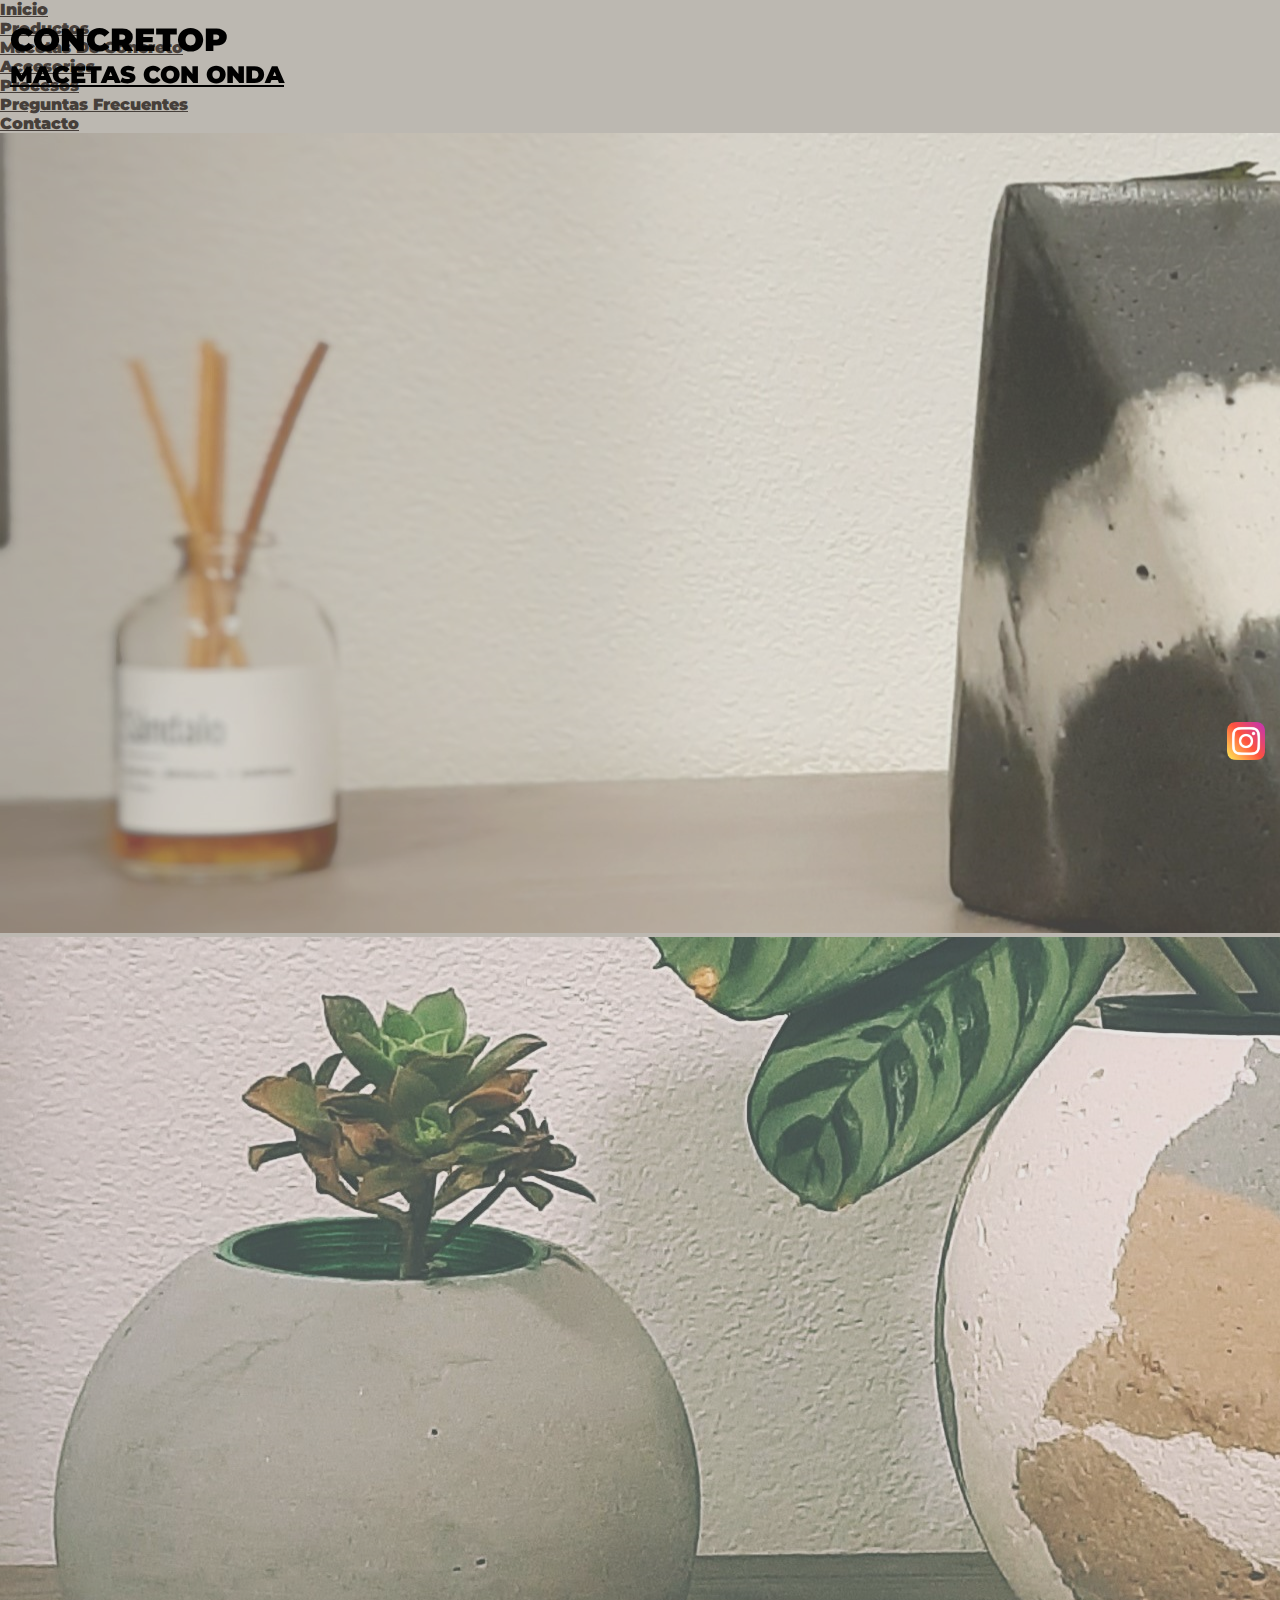
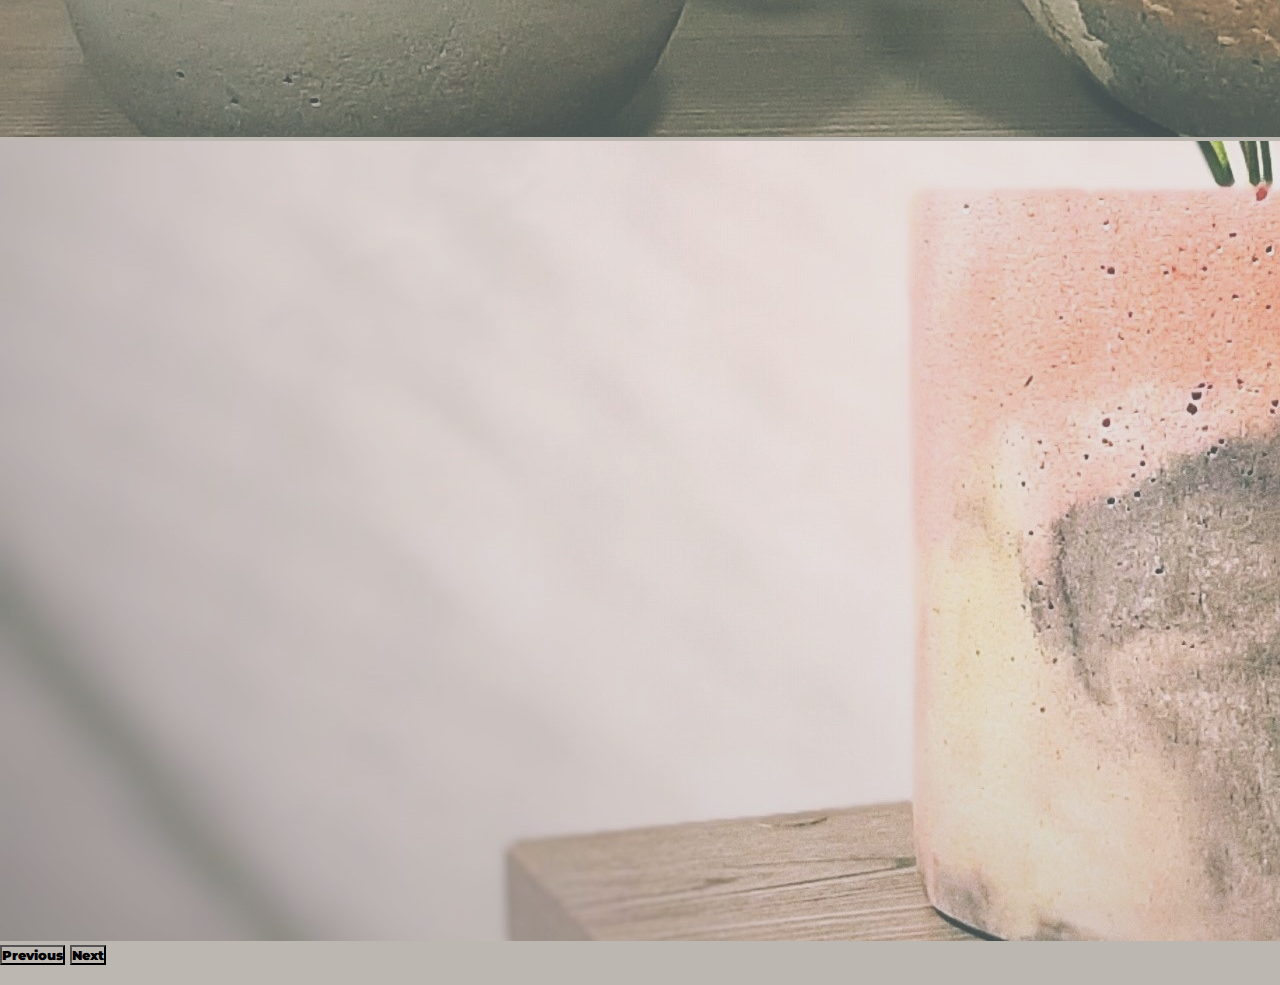
<file: index.html>
<!DOCTYPE html>
<html lang="es">

<head>
  <meta charset="UTF-8" />
  <meta http-equiv="X-UA-Compatible" content="IE=edge" />
  <meta name="viewport" content="width=device-width, initial-scale=1.0" />
  <meta name="description" content="Concretop, tienda online con las mejores macetas de concreto" />
  <link rel="icon" href="img/logoConcretop.png" />
  <title>Concretop - Inicio</title>
  <!-- Links AOS y Bootstrap -->
  <link href="https://unpkg.com/aos@2.3.1/dist/aos.css" rel="stylesheet" />
  <!-- CSS only -->
  <link href="https://cdn.jsdelivr.net/npm/bootstrap@5.2.2/dist/css/bootstrap.min.css" rel="stylesheet"
    integrity="sha384-Zenh87qX5JnK2Jl0vWa8Ck2rdkQ2Bzep5IDxbcnCeuOxjzrPF/et3URy9Bv1WTRi" crossorigin="anonymous" />
  <link rel="stylesheet" href="css/style.css" />
  <style>
    @import url("https://fonts.googleapis.com/css2?family=Montserrat&family=Roboto:wght@100&display=swap");
  </style>
</head>

<body>
  <!-- Navigation Bar -->
  <main class="container"></main>
  <nav class="navbar fixed-bottom navbar-expand-sm navbar-dark">
    <div class="container-fluid">
      <div class="collapse navbar-collapse" id="navbarCollapse">
        <ul class="navbar-nav">
          <li class="nav-item">
            <a class="nav-link" aria-current="page" href="index.html">Inicio</a>
          </li>
          <li class="nav-item dropup">
            <a class="nav-link dropdown-toggle" href="products.html" data-bs-toggle="dropdown"
              aria-expanded="false">Productos</a>
            <ul class="dropdown-menu">
              <li>
                <a class="dropdown-item" href="pots.html">Macetas De Concreto</a>
              </li>
              <li>
                <a class="dropdown-item" href="accesories.html">Accesorios</a>
              </li>
            </ul>
          </li>
          <li class="nav-item">
            <a class="nav-link" href="process.html">Procesos</a>
          </li>
          <li class="nav-item">
            <a class="nav-link" href="faq.html">Preguntas Frecuentes</a>
          </li>
          <li class="nav-item">
            <a class="nav-link" href="contact.html">Contacto</a>
          </li>
        </ul>
      </div>
    </div>
  </nav>

  <!-- Navigation Bar Mobile -->
  <ul class="nav flex-column fixed-bottom">
    <li class="nav-item">
      <a class="nav-link" aria-current="page" href="index.html">Inicio</a>
    </li>
    <li class="nav-item">
      <a class="nav-link" href="process.html">Procesos</a>
    </li>
    <li class="nav-item">
      <a class="nav-link" href="pots.html">Macetas De Concreto</a>
    </li>
    <li class="nav-item">
      <a class="nav-link" href="accesories.html">Accesorios</a>
    </li>
    <li class="nav-item">
      <a class="nav-link" href="faq.html">Preguntas Frecuentes</a>
    </li>
    <li class="nav-item">
      <a class="nav-link" href="contact.html">Contacto</a>
    </li>
  </ul>

  <!-- Carousel -->
  <div id="carouselExampleControls" class="carousel slide" data-bs-ride="carousel">
    <div class="carousel-inner">
      <div class="carousel-item active">
        <img src="img/Geometrical 01 (Final).png" class="d-block w-100" alt="Geometrical 01" />
      </div>
      <div class="carousel-item">
        <img src="img/Spherical (Final).png" class="d-block w-100" alt="Spherical" />
      </div>
      <div class="carousel-item">
        <img src="img/Cylinder 03 (Final).png" class="d-block w-100" alt="Cylinder 03" />
      </div>
    </div>
    <button class="carousel-control-prev" type="button" data-bs-target="#carouselExampleControls" data-bs-slide="prev">
      <span class="carousel-control-prev-icon" aria-hidden="true"></span>
      <span class="visually-hidden">Previous</span>
    </button>
    <button class="carousel-control-next" type="button" data-bs-target="#carouselExampleControls" data-bs-slide="next">
      <span class="carousel-control-next-icon" aria-hidden="true"></span>
      <span class="visually-hidden">Next</span>
    </button>
  </div>

  <!-- Carousel Mobile -->
  <div id="carouselExampleControls" class="carouselMobile slide" data-bs-ride="carousel">
    <div class="carousel-inner">
      <div class="carousel-item active">
        <img src="img/Cylinder 01 (Final).png" class="d-block w-100" alt="Cylinder 01" />
      </div>
      <div class="carousel-item">
        <img src="img/Cylinder 02 (Final).png" class="d-block w-100" alt="Cylinder 02" />
      </div>
      <div class="carousel-item">
        <img src="img/Moai (Final).png" class="d-block w-100" alt="Moai" />
      </div>
    </div>
    <button class="carousel-control-prev" type="button" data-bs-target="#carouselExampleControls" data-bs-slide="prev">
      <span class="carousel-control-prev-icon" aria-hidden="true"></span>
      <span class="visually-hidden">Previous</span>
    </button>
    <button class="carousel-control-next" type="button" data-bs-target="#carouselExampleControls" data-bs-slide="next">
      <span class="carousel-control-next-icon" aria-hidden="true"></span>
      <span class="visually-hidden">Next</span>
    </button>
  </div>

  <!-- Titles -->
  <div class="titles index">
    <h1>CONCRETOP</h1>
    <h2>MACETAS CON ONDA</h2>
  </div>

  <!-- WhatsApp & Instagram Link -->
  <div class="botonWhatsApp">
    <a href="https://api.whatsapp.com/send?phone=+5401134098947" target="_blank"><img data-aos="flip-up"
        src="img/logoWhatsapp.png" alt="Link a WhatsApp" /></a>
  </div>
  <div class="botonInstagram">
    <a href="https://www.instagram.com/concre_top/" target="_blank"><img data-aos="flip-up" src="img/logoInstagram.png"
        alt="Link a Instagram" /></a>
  </div>

  <!-- Links AOS y Bootstrap -->
  <script src="https://unpkg.com/aos@2.3.1/dist/aos.js"></script>
  <script>
    AOS.init();
  </script>
  <script src="https://cdn.jsdelivr.net/npm/bootstrap@5.2.2/dist/js/bootstrap.bundle.min.js"
    integrity="sha384-OERcA2EqjJCMA+/3y+gxIOqMEjwtxJY7qPCqsdltbNJuaOe923+mo//f6V8Qbsw3"
    crossorigin="anonymous"></script>
</body>

</html>
</file>
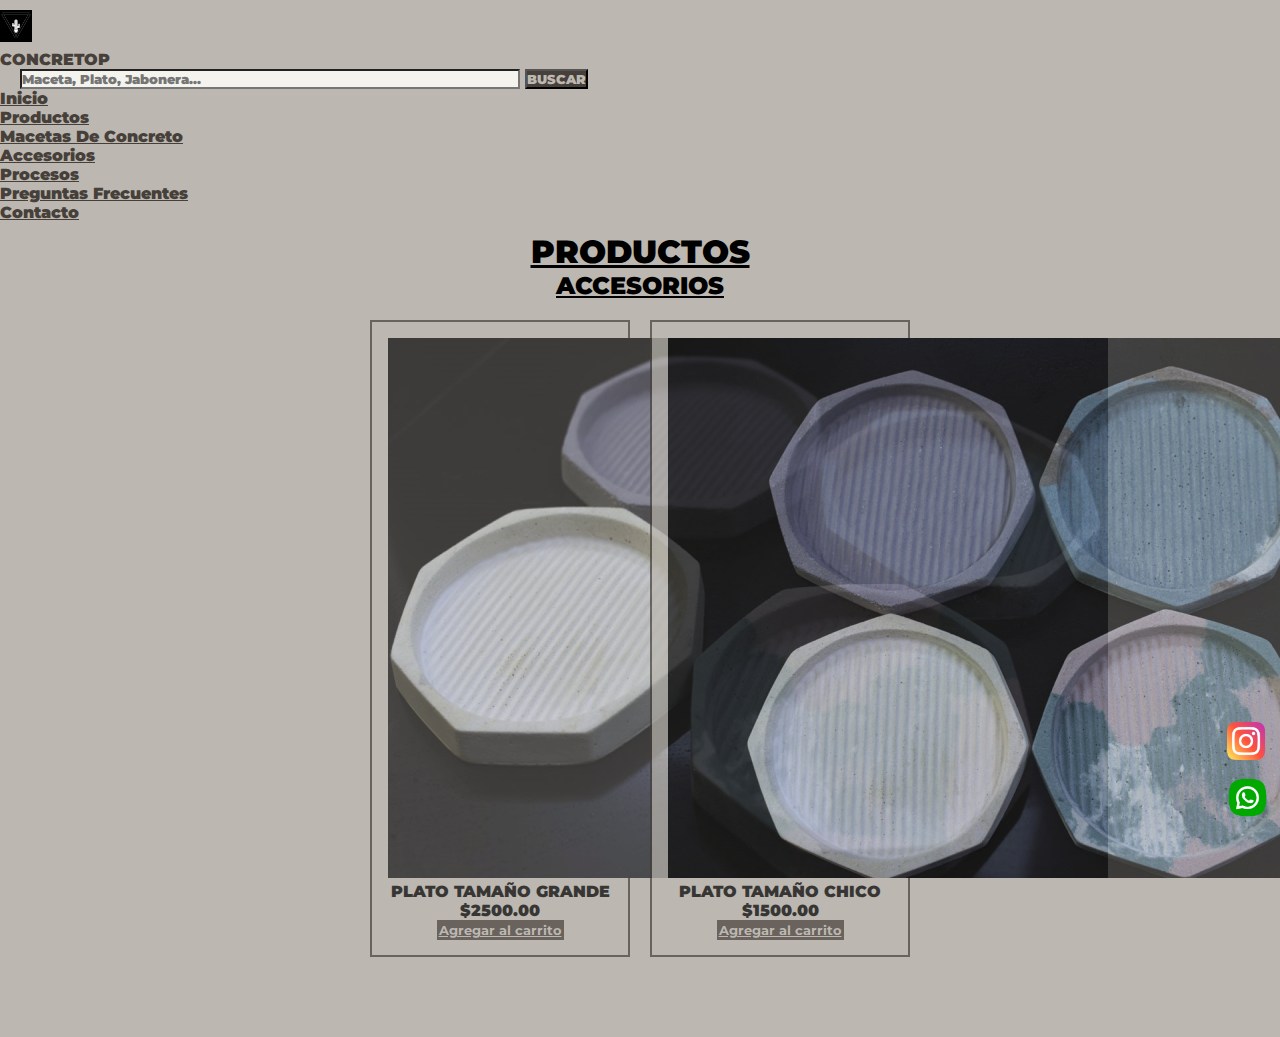
<file: accesories.html>
<!DOCTYPE html>
<html lang="es">

<head>
    <meta charset="UTF-8" />
    <meta http-equiv="X-UA-Compatible" content="IE=edge" />
    <meta name="viewport" content="width=device-width, initial-scale=1.0" />
    <meta name="description" content="Concretop, tienda online con las mejores macetas de concreto" />
    <link rel="icon" href="img/logoConcretop.png" />
    <title>Concretop - Accesorios</title>
    <!-- Links AOS y Bootstrap -->
    <link href="https://unpkg.com/aos@2.3.1/dist/aos.css" rel="stylesheet" />
    <!-- CSS only -->
    <link href="https://cdn.jsdelivr.net/npm/bootstrap@5.2.2/dist/css/bootstrap.min.css" rel="stylesheet"
        integrity="sha384-Zenh87qX5JnK2Jl0vWa8Ck2rdkQ2Bzep5IDxbcnCeuOxjzrPF/et3URy9Bv1WTRi" crossorigin="anonymous" />
    <link rel="stylesheet" href="css/style.css" />
    <style>
        @import url("https://fonts.googleapis.com/css2?family=Montserrat&family=Roboto:wght@100&display=swap");
    </style>
</head>

<body>
    <!-- Navigation Bar Top -->
    <nav class="navbar top">
        <div class="container-fluid">
            <a href="index.html"><img class="logoPrincipal" src="img/logoConcretop.png" alt="Logo"></a>
            <p class="navbar-brand">CONCRETOP</p>
            <form class="d-flex" role="search">
                <input class="form-control me-2" type="search" placeholder="Maceta, Plato, Jabonera..."
                    aria-label="Search" />
                <button class="btn btn-outline-success" type="submit">BUSCAR</button>
            </form>
        </div>
    </nav>

    <!-- Navigation Bar -->
    <main class="container"></main>
    <nav class="navbar fixed-bottom navbar-expand-sm navbar-dark">
        <div class="container-fluid">
            <div class="collapse navbar-collapse" id="navbarCollapse">
                <ul class="navbar-nav">
                    <li class="nav-item">
                        <a class="nav-link" aria-current="page" href="index.html">Inicio</a>
                    </li>
                    <li class="nav-item dropup">
                        <a class="nav-link dropdown-toggle" href="products.html" data-bs-toggle="dropdown"
                            aria-expanded="false">Productos</a>
                        <ul class="dropdown-menu">
                            <li>
                                <a class="dropdown-item" href="pots.html">Macetas De Concreto</a>
                            </li>
                            <li>
                                <a class="dropdown-item" href="accesories.html">Accesorios</a>
                            </li>
                        </ul>
                    </li>
                    <li class="nav-item">
                        <a class="nav-link" href="process.html">Procesos</a>
                    </li>
                    <li class="nav-item">
                        <a class="nav-link" href="faq.html">Preguntas Frecuentes</a>
                    </li>
                    <li class="nav-item">
                        <a class="nav-link" href="contact.html">Contacto</a>
                    </li>
                </ul>
            </div>
        </div>
    </nav>

    <!-- Navigation Bar Mobile -->
    <ul class="nav flex-column fixed-bottom">
        <li class="nav-item">
            <a class="nav-link" aria-current="page" href="index.html">Inicio</a>
        </li>
        <li class="nav-item">
            <a class="nav-link" href="process.html">Procesos</a>
        </li>
        <li class="nav-item">
            <a class="nav-link" href="pots.html">Macetas De Concreto</a>
        </li>
        <li class="nav-item">
            <a class="nav-link" href="accesories.html">Accesorios</a>
        </li>
        <li class="nav-item">
            <a class="nav-link" href="faq.html">Preguntas Frecuentes</a>
        </li>
        <li class="nav-item">
            <a class="nav-link" href="contact.html">Contacto</a>
        </li>
    </ul>

    <!-- Titles -->
    <div class="titles">
        <h1>PRODUCTOS</h1>
        <h2>ACCESORIOS</h2>
    </div>

    <!-- Cards -->
    <div class="row">
        <div class="card col-xl-3 col-md-6 col-sm-12" style="width: 14rem">
            <img src="img/Cards - Accesories 001.png" class="card-img-top" alt="Accesories 01" />
            <div class="card-body">
                <h3 class="card-title">PLATO TAMAÑO GRANDE</h3>
                <p class="card-text">$2500.00</p>
                <a href="#" class="btn btn-primary">Agregar al carrito</a>
            </div>
        </div>
        <div class="card col-xl-3 col-md-6 col-sm-12" style="width: 14rem">
            <img src="img/Cards - Accesories 002.png" class="card-img-top" alt="Accesories 02" />
            <div class="card-body">
                <h3 class="card-title">PLATO TAMAÑO CHICO</h3>
                <p class="card-text">$1500.00</p>
                <a href="#" class="btn btn-primary">Agregar al carrito</a>
            </div>
        </div>
    </div>

    <!-- WhatsApp & Instagram Link -->
    <div class="botonWhatsApp">
        <a href="https://api.whatsapp.com/send?phone=+5401134098947" target="_blank"><img data-aos="flip-up"
                src="img/logoWhatsapp.png" alt="Link a WhatsApp" /></a>
    </div>
    <div class="botonInstagram">
        <a href="https://www.instagram.com/concre_top/" target="_blank"><img data-aos="flip-up"
                src="img/logoInstagram.png" alt="Link a Instagram" /></a>
    </div>

    <!-- Links AOS y Bootstrap -->
    <script src="https://unpkg.com/aos@2.3.1/dist/aos.js"></script>
    <script>
        AOS.init();
    </script>
    <script src="https://cdn.jsdelivr.net/npm/bootstrap@5.2.2/dist/js/bootstrap.bundle.min.js"
        integrity="sha384-OERcA2EqjJCMA+/3y+gxIOqMEjwtxJY7qPCqsdltbNJuaOe923+mo//f6V8Qbsw3"
        crossorigin="anonymous"></script>
</body>

</html>
</file>
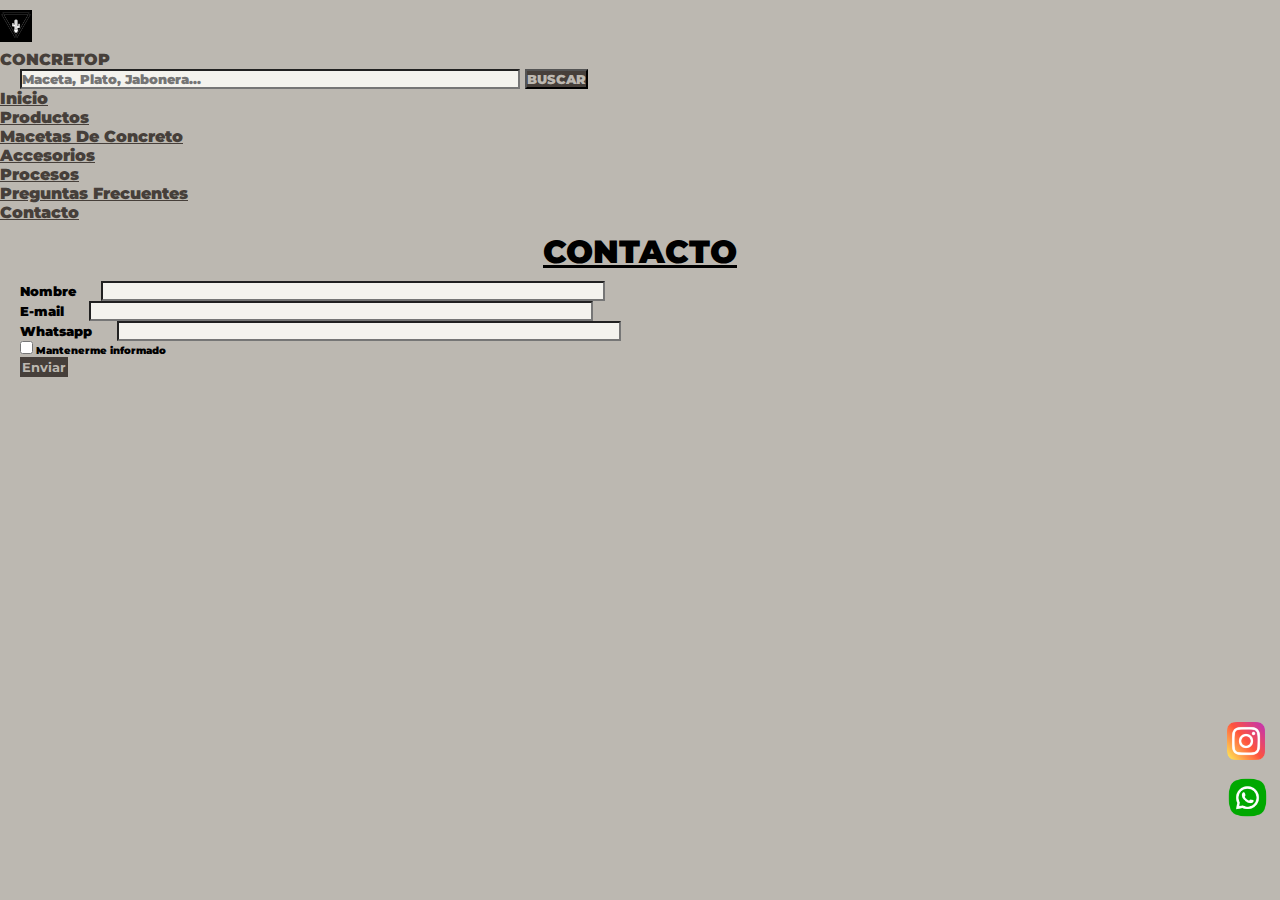
<file: contact.html>
<!DOCTYPE html>
<html lang="es">

<head>
    <meta charset="UTF-8" />
    <meta http-equiv="X-UA-Compatible" content="IE=edge" />
    <meta name="viewport" content="width=device-width, initial-scale=1.0" />
    <meta name="description" content="Concretop, tienda online con las mejores macetas de concreto" />
    <link rel="icon" href="img/logoConcretop.png" />
    <title>Concretop - Contacto</title>
    <!-- Links AOS y Bootstrap -->
    <link href="https://unpkg.com/aos@2.3.1/dist/aos.css" rel="stylesheet" />
    <!-- CSS only -->
    <link href="https://cdn.jsdelivr.net/npm/bootstrap@5.2.2/dist/css/bootstrap.min.css" rel="stylesheet"
        integrity="sha384-Zenh87qX5JnK2Jl0vWa8Ck2rdkQ2Bzep5IDxbcnCeuOxjzrPF/et3URy9Bv1WTRi" crossorigin="anonymous" />
    <link rel="stylesheet" href="css/style.css" />
    <style>
        @import url("https://fonts.googleapis.com/css2?family=Montserrat&family=Roboto:wght@100&display=swap");
    </style>
</head>

<body>
    <!-- Navigation Bar Top -->
    <nav class="navbar top">
        <div class="container-fluid">
            <a href="index.html"><img class="logoPrincipal" src="img/logoConcretop.png" alt="Logo"></a>
            <p class="navbar-brand">CONCRETOP</p>
            <form class="d-flex" role="search">
                <input class="form-control me-2" type="search" placeholder="Maceta, Plato, Jabonera..."
                    aria-label="Search" />
                <button class="btn btn-outline-success" type="submit">BUSCAR</button>
            </form>
        </div>
    </nav>

    <!-- Navigation Bar -->
    <main class="container"></main>
    <nav class="navbar fixed-bottom navbar-expand-sm navbar-dark">
        <div class="container-fluid">
            <div class="collapse navbar-collapse" id="navbarCollapse">
                <ul class="navbar-nav">
                    <li class="nav-item">
                        <a class="nav-link" aria-current="page" href="index.html">Inicio</a>
                    </li>
                    <li class="nav-item dropup">
                        <a class="nav-link dropdown-toggle" href="products.html" data-bs-toggle="dropdown"
                            aria-expanded="false">Productos</a>
                        <ul class="dropdown-menu">
                            <li>
                                <a class="dropdown-item" href="pots.html">Macetas De Concreto</a>
                            </li>
                            <li>
                                <a class="dropdown-item" href="accesories.html">Accesorios</a>
                            </li>
                        </ul>
                    </li>
                    <li class="nav-item">
                        <a class="nav-link" href="process.html">Procesos</a>
                    </li>
                    <li class="nav-item">
                        <a class="nav-link" href="faq.html">Preguntas Frecuentes</a>
                    </li>
                    <li class="nav-item">
                        <a class="nav-link" href="contact.html">Contacto</a>
                    </li>
                </ul>
            </div>
        </div>
    </nav>

    <!-- Navigation Bar Mobile -->
    <ul class="nav flex-column fixed-bottom">
        <li class="nav-item">
            <a class="nav-link" aria-current="page" href="index.html">Inicio</a>
        </li>
        <li class="nav-item">
            <a class="nav-link" href="process.html">Procesos</a>
        </li>
        <li class="nav-item">
            <a class="nav-link" href="pots.html">Macetas De Concreto</a>
        </li>
        <li class="nav-item">
            <a class="nav-link" href="accesories.html">Accesorios</a>
        </li>
        <li class="nav-item">
            <a class="nav-link" href="faq.html">Preguntas Frecuentes</a>
        </li>
        <li class="nav-item">
            <a class="nav-link" href="contact.html">Contacto</a>
        </li>
    </ul>

    <!-- Titles -->
    <div class="titles">
        <h1>CONTACTO</h1>
        <h2></h2>
    </div>

    <!-- Contact Form -->
    <form>
        <div class="mb-3">
            <label for="exampleInputForm1" class="form-label">Nombre</label>
            <input type="text" class="form-control" id="exampleInputForm1" />
        </div>
        <div class="mb-3">
            <label for="exampleInputForm2" class="form-label">E-mail</label>
            <input type="email" class="form-control" id="exampleInputForm2" />
        </div>
        <div class="mb-3">
            <label for="exampleInputForm3" class="form-label">Whatsapp</label>
            <input type="tel" class="form-control" id="exampleInputForm3" />
        </div>
        <div class="mb-3 form-check">
            <input type="checkbox" class="form-check-input" id="exampleCheck1" />
            <label class="form-check-label" for="exampleCheck1">Mantenerme informado</label>
        </div>
        <button type="submit" class="btn btn-primary contactButton">
            Enviar
        </button>
    </form>

    <!-- WhatsApp & Instagram Link -->
    <div class="botonWhatsApp">
        <a href="https://api.whatsapp.com/send?phone=+5401134098947" target="_blank"><img data-aos="flip-up"
                src="img/logoWhatsapp.png" alt="Link a WhatsApp" /></a>
    </div>
    <div class="botonInstagram">
        <a href="https://www.instagram.com/concre_top/" target="_blank"><img data-aos="flip-up"
                src="img/logoInstagram.png" alt="Link a Instagram" /></a>
    </div>

    <!-- Links AOS y Bootstrap -->
    <script src="https://unpkg.com/aos@2.3.1/dist/aos.js"></script>
    <script>
        AOS.init();
    </script>
    <script src="https://cdn.jsdelivr.net/npm/bootstrap@5.2.2/dist/js/bootstrap.bundle.min.js"
        integrity="sha384-OERcA2EqjJCMA+/3y+gxIOqMEjwtxJY7qPCqsdltbNJuaOe923+mo//f6V8Qbsw3"
        crossorigin="anonymous"></script>
</body>

</html>
</file>
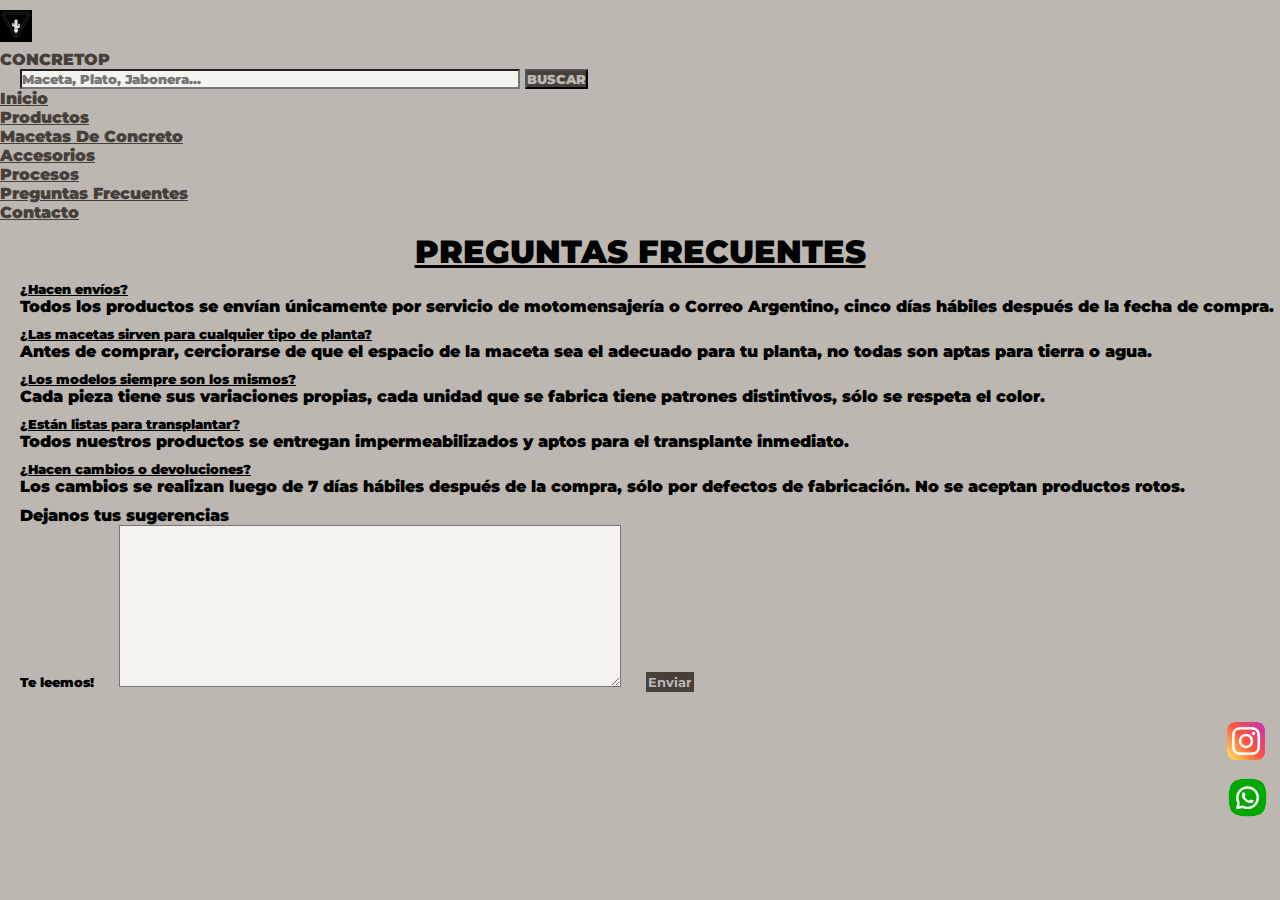
<file: faq.html>
<!DOCTYPE html>
<html lang="es">

<head>
    <meta charset="UTF-8" />
    <meta http-equiv="X-UA-Compatible" content="IE=edge" />
    <meta name="viewport" content="width=device-width, initial-scale=1.0" />
    <meta name="description" content="Concretop, tienda online con las mejores macetas de concreto" />
    <link rel="icon" href="img/logoConcretop.png" />
    <title>Concretop - Preguntas Frecuentes</title>
    <!-- Links AOS y Bootstrap -->
    <link href="https://unpkg.com/aos@2.3.1/dist/aos.css" rel="stylesheet" />
    <!-- CSS only -->
    <link href="https://cdn.jsdelivr.net/npm/bootstrap@5.2.2/dist/css/bootstrap.min.css" rel="stylesheet"
        integrity="sha384-Zenh87qX5JnK2Jl0vWa8Ck2rdkQ2Bzep5IDxbcnCeuOxjzrPF/et3URy9Bv1WTRi" crossorigin="anonymous" />
    <link rel="stylesheet" href="css/style.css" />
    <style>
        @import url("https://fonts.googleapis.com/css2?family=Montserrat&family=Roboto:wght@100&display=swap");
    </style>
</head>

<body>
    <!-- Navigation Bar Top -->
    <nav class="navbar top">
        <div class="container-fluid">
            <a href="index.html"><img class="logoPrincipal" src="img/logoConcretop.png" alt="Logo"></a>
            <p class="navbar-brand">CONCRETOP</p>
            <form class="d-flex" role="search">
                <input class="form-control me-2" type="search" placeholder="Maceta, Plato, Jabonera..."
                    aria-label="Search" />
                <button class="btn btn-outline-success" type="submit">BUSCAR</button>
            </form>
        </div>
    </nav>

    <!-- Navigation Bar -->
    <main class="container"></main>
    <nav class="navbar fixed-bottom navbar-expand-sm navbar-dark">
        <div class="container-fluid">
            <div class="collapse navbar-collapse" id="navbarCollapse">
                <ul class="navbar-nav">
                    <li class="nav-item">
                        <a class="nav-link" aria-current="page" href="index.html">Inicio</a>
                    </li>
                    <li class="nav-item dropup">
                        <a class="nav-link dropdown-toggle" href="products.html" data-bs-toggle="dropdown"
                            aria-expanded="false">Productos</a>
                        <ul class="dropdown-menu">
                            <li>
                                <a class="dropdown-item" href="pots.html">Macetas De Concreto</a>
                            </li>
                            <li>
                                <a class="dropdown-item" href="accesories.html">Accesorios</a>
                            </li>
                        </ul>
                    </li>
                    <li class="nav-item">
                        <a class="nav-link" href="process.html">Procesos</a>
                    </li>
                    <li class="nav-item">
                        <a class="nav-link" href="faq.html">Preguntas Frecuentes</a>
                    </li>
                    <li class="nav-item">
                        <a class="nav-link" href="contact.html">Contacto</a>
                    </li>
                </ul>
            </div>
        </div>
    </nav>

    <!-- Navigation Bar Mobile -->
    <ul class="nav flex-column fixed-bottom">
        <li class="nav-item">
            <a class="nav-link" aria-current="page" href="index.html">Inicio</a>
        </li>
        <li class="nav-item">
            <a class="nav-link" href="process.html">Procesos</a>
        </li>
        <li class="nav-item">
            <a class="nav-link" href="pots.html">Macetas De Concreto</a>
        </li>
        <li class="nav-item">
            <a class="nav-link" href="accesories.html">Accesorios</a>
        </li>
        <li class="nav-item">
            <a class="nav-link" href="faq.html">Preguntas Frecuentes</a>
        </li>
        <li class="nav-item">
            <a class="nav-link" href="contact.html">Contacto</a>
        </li>
    </ul>

    <!-- Titles -->
    <div class="titles">
        <h1>PREGUNTAS FRECUENTES</h1>
        <h2></h2>
    </div>

    <!-- FAQ Form -->
    <div class="faqForm">
        <h3>¿Hacen envíos?</h3>
        <p>
            Todos los productos se envían únicamente por servicio de motomensajería
            o Correo Argentino, cinco días hábiles después de la fecha de compra.
        </p>
    </div>
    <div class="faqForm">
        <h3>¿Las macetas sirven para cualquier tipo de planta?</h3>
        <p>
            Antes de comprar, cerciorarse de que el espacio de la maceta sea el
            adecuado para tu planta, no todas son aptas para tierra o agua.
        </p>
    </div>
    <div class="faqForm">
        <h3>¿Los modelos siempre son los mismos?</h3>
        <p>
            Cada pieza tiene sus variaciones propias, cada unidad que se fabrica
            tiene patrones distintivos, sólo se respeta el color.
        </p>
    </div>
    <div class="faqForm">
        <h3>¿Están listas para transplantar?</h3>
        <p>
            Todos nuestros productos se entregan impermeabilizados y aptos para el
            transplante inmediato.
        </p>
    </div>
    <div class="faqForm">
        <h3>¿Hacen cambios o devoluciones?</h3>
        <p>
            Los cambios se realizan luego de 7 días hábiles después de la compra,
            sólo por defectos de fabricación. No se aceptan productos rotos.
        </p>
    </div>

    <!-- Suggestions -->
    <h4>Dejanos tus sugerencias</h4>
    <div class="mb-3">
        <label for="exampleFormControlTextarea1" class="form-label">Te leemos!</label>
        <textarea class="form-control" id="exampleFormControlTextarea1" rows="10"></textarea>
        <button type="submit" class="btn btn-primary contactButton faqbtn">
            Enviar
        </button>
    </div>

    <!-- WhatsApp & Instagram Link -->
    <div class="botonWhatsApp">
        <a href="https://api.whatsapp.com/send?phone=+5401134098947" target="_blank"><img data-aos="flip-up"
                src="img/logoWhatsapp.png" alt="Link a WhatsApp" /></a>
    </div>
    <div class="botonInstagram">
        <a href="https://www.instagram.com/concre_top/" target="_blank"><img data-aos="flip-up"
                src="img/logoInstagram.png" alt="Link a Instagram" /></a>
    </div>

    <!-- Links AOS y Bootstrap -->
    <script src="https://unpkg.com/aos@2.3.1/dist/aos.js"></script>
    <script>
        AOS.init();
    </script>
    <script src="https://cdn.jsdelivr.net/npm/bootstrap@5.2.2/dist/js/bootstrap.bundle.min.js"
        integrity="sha384-OERcA2EqjJCMA+/3y+gxIOqMEjwtxJY7qPCqsdltbNJuaOe923+mo//f6V8Qbsw3"
        crossorigin="anonymous"></script>
</body>

</html>
</file>
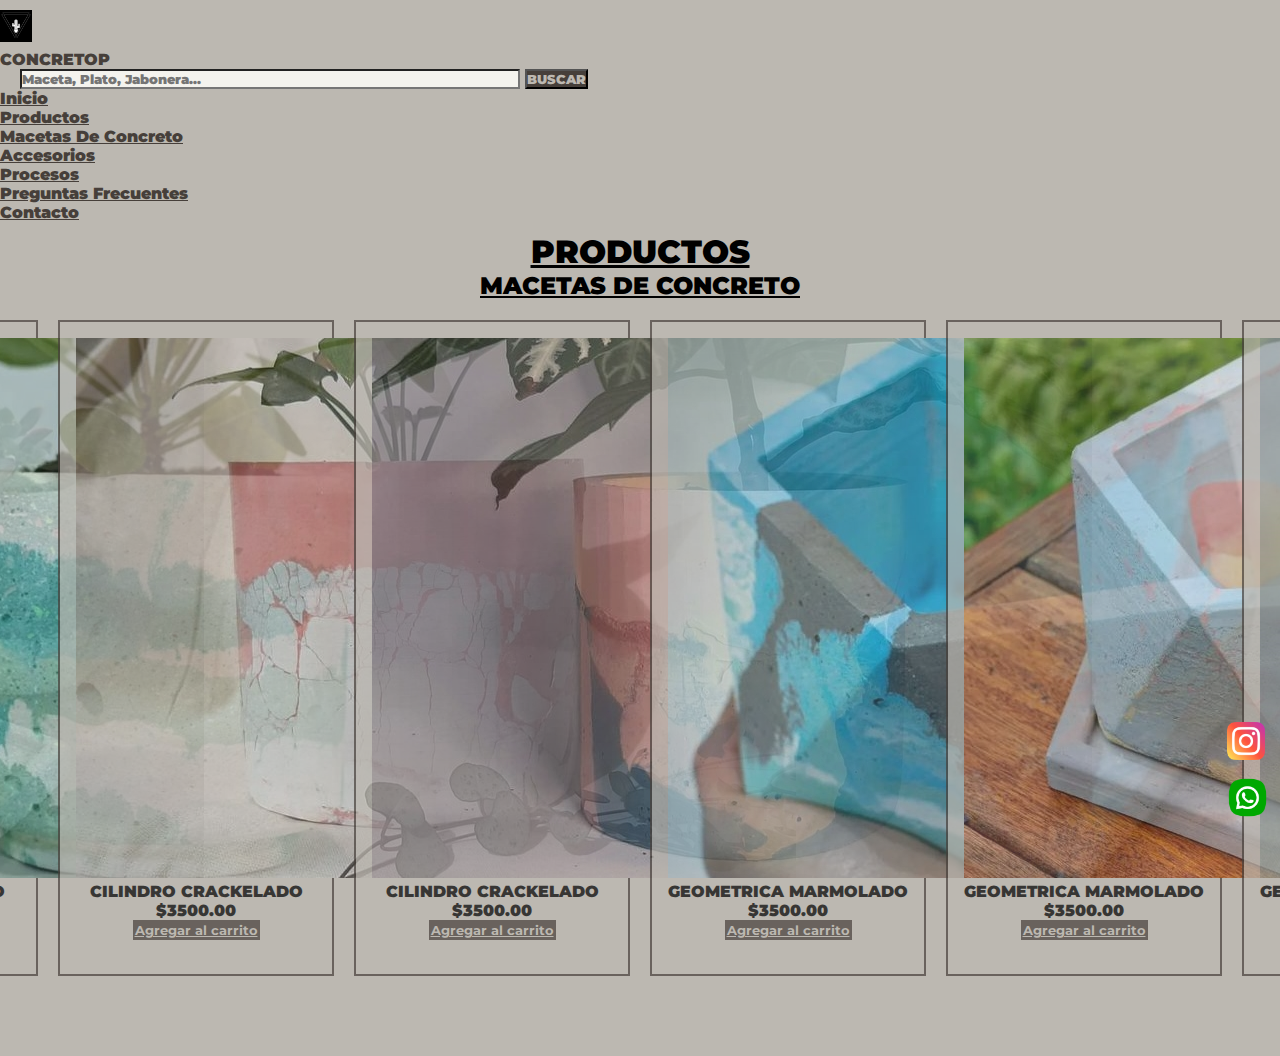
<file: pots.html>
<!DOCTYPE html>
<html lang="es">

<head>
    <meta charset="UTF-8" />
    <meta http-equiv="X-UA-Compatible" content="IE=edge" />
    <meta name="viewport" content="width=device-width, initial-scale=1.0" />
    <meta name="description" content="Concretop, tienda online con las mejores macetas de concreto" />
    <link rel="icon" href="img/logoConcretop.png" />
    <title>Concretop - Macetas</title>
    <!-- Links AOS y Bootstrap -->
    <link href="https://unpkg.com/aos@2.3.1/dist/aos.css" rel="stylesheet" />
    <!-- CSS only -->
    <link href="https://cdn.jsdelivr.net/npm/bootstrap@5.2.2/dist/css/bootstrap.min.css" rel="stylesheet"
        integrity="sha384-Zenh87qX5JnK2Jl0vWa8Ck2rdkQ2Bzep5IDxbcnCeuOxjzrPF/et3URy9Bv1WTRi" crossorigin="anonymous" />
    <link rel="stylesheet" href="css/style.css" />
    <style>
        @import url("https://fonts.googleapis.com/css2?family=Montserrat&family=Roboto:wght@100&display=swap");
    </style>
</head>

<body>
    <!-- Navigation Bar Top -->
    <nav class="navbar top">
        <div class="container-fluid">
            <a href="index.html"><img class="logoPrincipal" src="img/logoConcretop.png" alt="Logo"></a>
            <p class="navbar-brand">CONCRETOP</p>
            <form class="d-flex" role="search">
                <input class="form-control me-2" type="search" placeholder="Maceta, Plato, Jabonera..."
                    aria-label="Search" />
                <button class="btn btn-outline-success" type="submit">BUSCAR</button>
            </form>
        </div>
    </nav>

    <!-- Navigation Bar -->
    <main class="container"></main>
    <nav class="navbar fixed-bottom navbar-expand-sm navbar-dark">
        <div class="container-fluid">
            <div class="collapse navbar-collapse" id="navbarCollapse">
                <ul class="navbar-nav">
                    <li class="nav-item">
                        <a class="nav-link" aria-current="page" href="index.html">Inicio</a>
                    </li>
                    <li class="nav-item dropup">
                        <a class="nav-link dropdown-toggle" href="products.html" data-bs-toggle="dropdown"
                            aria-expanded="false">Productos</a>
                        <ul class="dropdown-menu">
                            <li>
                                <a class="dropdown-item" href="pots.html">Macetas De Concreto</a>
                            </li>
                            <li>
                                <a class="dropdown-item" href="accesories.html">Accesorios</a>
                            </li>
                        </ul>
                    </li>
                    <li class="nav-item">
                        <a class="nav-link" href="process.html">Procesos</a>
                    </li>
                    <li class="nav-item">
                        <a class="nav-link" href="faq.html">Preguntas Frecuentes</a>
                    </li>
                    <li class="nav-item">
                        <a class="nav-link" href="contact.html">Contacto</a>
                    </li>
                </ul>
            </div>
        </div>
    </nav>

    <!-- Navigation Bar Mobile -->
    <ul class="nav flex-column fixed-bottom">
        <li class="nav-item">
            <a class="nav-link" aria-current="page" href="index.html">Inicio</a>
        </li>
        <li class="nav-item">
            <a class="nav-link" href="process.html">Procesos</a>
        </li>
        <li class="nav-item">
            <a class="nav-link" href="pots.html">Macetas De Concreto</a>
        </li>
        <li class="nav-item">
            <a class="nav-link" href="accesories.html">Accesorios</a>
        </li>
        <li class="nav-item">
            <a class="nav-link" href="faq.html">Preguntas Frecuentes</a>
        </li>
        <li class="nav-item">
            <a class="nav-link" href="contact.html">Contacto</a>
        </li>
    </ul>
    <!-- Titles -->
    <div class="titles">
        <h1>PRODUCTOS</h1>
        <h2>MACETAS DE CONCRETO</h2>
    </div>

    <!-- Cards -->
    <div class="row">
        <div class="card col-xl-3 col-md-6 col-sm-12" style="width: 15rem">
            <img src="img/Cards - Combo 001.png" class="card-img-top" alt="Combo 001" />
            <div class="card-body">
                <h3 class="card-title">COMBO CILINDRO Y GEO CHICO</h3>
                <p class="card-text">$7000.00</p>
                <a href="#" class="btn btn-primary">Agregar al carrito</a>
            </div>
        </div>
        <div class="card col-xl-3 col-md-6 col-sm-12" style="width: 15rem">
            <img src="img/Cards - Combo 002.png" class="card-img-top" alt="Combo 002" />
            <div class="card-body">
                <h3 class="card-title">COMBO MOAI, CALAVERA Y GEO</h3>
                <p class="card-text">$10000.00</p>
                <a href="#" class="btn btn-primary">Agregar al carrito</a>
            </div>
        </div>
        <div class="card col-xl-3 col-md-6 col-sm-12" style="width: 15rem">
            <img src="img/Cards - Combo 003.png" class="card-img-top" alt="Combo 003" />
            <div class="card-body">
                <h3 class="card-title">COMBO MOAI Y GEO CHICO</h3>
                <p class="card-text">$7000.00</p>
                <a href="#" class="btn btn-primary">Agregar al carrito</a>
            </div>
        </div>
        <div class="card col-xl-3 col-md-6 col-sm-12" style="width: 15rem">
            <img src="img/Cards - Combo 004.png" class="card-img-top" alt="Combo 004" />
            <div class="card-body">
                <h3 class="card-title">COMBO MOAI Y GEO GRANDE</h3>
                <p class="card-text">$10000.00</p>
                <a href="#" class="btn btn-primary">Agregar al carrito</a>
            </div>
        </div>
        <div class="card col-xl-3 col-md-6 col-sm-12" style="width: 15rem">
            <img src="img/Cards - Combo 005.png" class="card-img-top" alt="Combo 005" />
            <div class="card-body">
                <h3 class="card-title">COMBO CILINDROS CHICOS</h3>
                <p class="card-text">$5000.00</p>
                <a href="#" class="btn btn-primary">Agregar al carrito</a>
            </div>
        </div>
        <div class="card col-xl-3 col-md-6 col-sm-12" style="width: 15rem">
            <img src="img/Cards - Combo 006.png" class="card-img-top" alt="" />
            <div class="card-body">
                <h3 class="card-title">COMBO CILINDROS MEDIANOS</h3>
                <p class="card-text">$7000.00</p>
                <a href="#" class="btn btn-primary">Agregar al carrito</a>
            </div>
        </div>
        <div class="card col-xl-3 col-md-6 col-sm-12" style="width: 15rem">
            <img src="img/Cards - Combo 007.png" class="card-img-top" alt="" />
            <div class="card-body">
                <h3 class="card-title">COMBO CILINDROS GRANDES</h3>
                <p class="card-text">$9000.00</p>
                <a href="#" class="btn btn-primary">Agregar al carrito</a>
            </div>
        </div>
        <div class="card col-xl-3 col-md-6 col-sm-12" style="width: 15rem">
            <img src="img/Cards - Combo 008.png" class="card-img-top" alt="" />
            <div class="card-body">
                <h3 class="card-title">COMBO ESFERA Y CILINDRO CHICO</h3>
                <p class="card-text">$5000.00</p>
                <a href="#" class="btn btn-primary">Agregar al carrito</a>
            </div>
        </div>
        <div class="card col-xl-3 col-md-6 col-sm-12" style="width: 15rem">
            <img src="img/Cards - Combo 009.png" class="card-img-top" alt="" />
            <div class="card-body">
                <h3 class="card-title">COMBO ESFERA Y CILINDRO MEDIANO</h3>
                <p class="card-text">$7000.00</p>
                <a href="#" class="btn btn-primary">Agregar al carrito</a>
            </div>
        </div>
        <div class="card col-xl-3 col-md-6 col-sm-12" style="width: 15rem">
            <img src="img/Cards - Combo 010.png" class="card-img-top" alt="" />
            <div class="card-body">
                <h3 class="card-title">COMBO CILINDROS VARIOS</h3>
                <p class="card-text">$7000.00</p>
                <a href="#" class="btn btn-primary">Agregar al carrito</a>
            </div>
        </div>
        <div class="card col-xl-3 col-md-6 col-sm-12" style="width: 15rem">
            <img src="img/Cards - Combo 011.png" class="card-img-top" alt="" />
            <div class="card-body">
                <h3 class="card-title">COMBO CILINDROS EXTRA GRANDE</h3>
                <p class="card-text">$12500.00</p>
                <a href="#" class="btn btn-primary">Agregar al carrito</a>
            </div>
        </div>
        <div class="card col-xl-3 col-md-6 col-sm-12" style="width: 15rem">
            <img src="img/Cards - Combo 012.png" class="card-img-top" alt="" />
            <div class="card-body">
                <h3 class="card-title">COMBO ESFERA CHICA Y GRANDE</h3>
                <p class="card-text">$5000.00</p>
                <a href="#" class="btn btn-primary">Agregar al carrito</a>
            </div>
        </div>
        <div class="card col-xl-3 col-md-6 col-sm-12" style="width: 15rem">
            <img src="img/Cards - Combo 013.png" class="card-img-top" alt="" />
            <div class="card-body">
                <h3 class="card-title">COMBO CILINDRO Y ESFERA MEDIANO</h3>
                <p class="card-text">$6000.00</p>
                <a href="#" class="btn btn-primary">Agregar al carrito</a>
            </div>
        </div>
        <div class="card col-xl-3 col-md-6 col-sm-12" style="width: 15rem">
            <img src="img/Cards - Cylinder 001.png" class="card-img-top" alt="" />
            <div class="card-body">
                <h3 class="card-title">CILINDRO MARMOLADO</h3>
                <p class="card-text">$3500.00</p>
                <a href="#" class="btn btn-primary">Agregar al carrito</a>
            </div>
        </div>
        <div class="card col-xl-3 col-md-6 col-sm-12" style="width: 15rem">
            <img src="img/Cards - Cylinder 002.png" class="card-img-top" alt="" />
            <div class="card-body">
                <h3 class="card-title">CILINDRO CRACKELADO</h3>
                <p class="card-text">$3500.00</p>
                <a href="#" class="btn btn-primary">Agregar al carrito</a>
            </div>
        </div>
        <div class="card col-xl-3 col-md-6 col-sm-12" style="width: 15rem">
            <img src="img/Cards - Cylinder 003.png" class="card-img-top" alt="" />
            <div class="card-body">
                <h3 class="card-title">CILINDRO CRACKELADO</h3>
                <p class="card-text">$3500.00</p>
                <a href="#" class="btn btn-primary">Agregar al carrito</a>
            </div>
        </div>
        <div class="card col-xl-3 col-md-6 col-sm-12" style="width: 15rem">
            <img src="img/Cards - Geometrical 001.png" class="card-img-top" alt="" />
            <div class="card-body">
                <h3 class="card-title">GEOMETRICA MARMOLADO</h3>
                <p class="card-text">$3500.00</p>
                <a href="#" class="btn btn-primary">Agregar al carrito</a>
            </div>
        </div>
        <div class="card col-xl-3 col-md-6 col-sm-12" style="width: 15rem">
            <img src="img/Cards - Geometrical 002.png" class="card-img-top" alt="" />
            <div class="card-body">
                <h3 class="card-title">GEOMETRICA MARMOLADO</h3>
                <p class="card-text">$3500.00</p>
                <a href="#" class="btn btn-primary">Agregar al carrito</a>
            </div>
        </div>
        <div class="card col-xl-3 col-md-6 col-sm-12" style="width: 15rem">
            <img src="img/Cards - Geometrical 003.png" class="card-img-top" alt="" />
            <div class="card-body">
                <h3 class="card-title">GEOMETRICA MARMOLADO</h3>
                <p class="card-text">$3500.00</p>
                <a href="#" class="btn btn-primary">Agregar al carrito</a>
            </div>
        </div>
        <div class="card col-xl-3 col-md-6 col-sm-12" style="width: 15rem">
            <img src="img/Cards - Moai 001.png" class="card-img-top" alt="" />
            <div class="card-body">
                <h3 class="card-title">MOAI NEGRO SATINADO</h3>
                <p class="card-text">$3500.00</p>
                <a href="#" class="btn btn-primary">Agregar al carrito</a>
            </div>
        </div>
        <div class="card col-xl-3 col-md-6 col-sm-12" style="width: 15rem">
            <img src="img/Cards - Moai 002.png" class="card-img-top" alt="" />
            <div class="card-body">
                <h3 class="card-title">MOAI GRIS SATINADO</h3>
                <p class="card-text">$3500.00</p>
                <a href="#" class="btn btn-primary">Agregar al carrito</a>
            </div>
        </div>
        <div class="card col-xl-3 col-md-6 col-sm-12" style="width: 15rem">
            <img src="img/Cards - Skull 001.png" class="card-img-top" alt="" />
            <div class="card-body">
                <h3 class="card-title">SKULL COLORES SATINADO</h3>
                <p class="card-text">$3500.00</p>
                <a href="#" class="btn btn-primary">Agregar al carrito</a>
            </div>
        </div>
        <div class="card col-xl-3 col-md-6 col-sm-12" style="width: 15rem">
            <img src="img/Cards - Skull 002.png" class="card-img-top" alt="" />
            <div class="card-body">
                <h3 class="card-title">SKULL SALPICADO</h3>
                <p class="card-text">$3500.00</p>
                <a href="#" class="btn btn-primary">Agregar al carrito</a>
            </div>
        </div>
        <div class="card col-xl-3 col-md-6 col-sm-12" style="width: 15rem">
            <img src="img/Cards - Skull 003.png" class="card-img-top" alt="" />
            <div class="card-body">
                <h3 class="card-title">SKULL MARMOLADO</h3>
                <p class="card-text">$3500.00</p>
                <a href="#" class="btn btn-primary">Agregar al carrito</a>
            </div>
        </div>
        <div class="card col-xl-3 col-md-6 col-sm-12" style="width: 15rem">
            <img src="img/Cards - Spherical 001.png" class="card-img-top" alt="" />
            <div class="card-body">
                <h3 class="card-title">ESFERA MARMOLADO</h3>
                <p class="card-text">$3500.00</p>
                <a href="#" class="btn btn-primary">Agregar al carrito</a>
            </div>
        </div>
        <div class="card col-xl-3 col-md-6 col-sm-12" style="width: 15rem">
            <img src="img/Cards - Spherical 002.png" class="card-img-top" alt="" />
            <div class="card-body">
                <h3 class="card-title">ESFERA MARMOLADO</h3>
                <p class="card-text">$3500.00</p>
                <a href="#" class="btn btn-primary">Agregar al carrito</a>
            </div>
        </div>
        <div class="card col-xl-3 col-md-6 col-sm-12" style="width: 15rem">
            <img src="img/Cards - Spherical 003.png" class="card-img-top" alt="" />
            <div class="card-body">
                <h3 class="card-title">ESFERA MARMOLADO</h3>
                <p class="card-text">$3500.00</p>
                <a href="#" class="btn btn-primary">Agregar al carrito</a>
            </div>
        </div>
        <div class="card col-xl-3 col-md-6 col-sm-12" style="width: 15rem">
            <img src="img/Cards - Spherical 004.png" class="card-img-top" alt="" />
            <div class="card-body">
                <h3 class="card-title">ESFERA MARMOLADO</h3>
                <p class="card-text">$3500.00</p>
                <a href="#" class="btn btn-primary">Agregar al carrito</a>
            </div>
        </div>
        <div class="card col-xl-3 col-md-6 col-sm-12" style="width: 15rem">
            <img src="img/Cards - Spherical 005.png" class="card-img-top" alt="" />
            <div class="card-body">
                <h3 class="card-title">ESFERA CRACKELADO</h3>
                <p class="card-text">$3500.00</p>
                <a href="#" class="btn btn-primary">Agregar al carrito</a>
            </div>
        </div>
        <div class="card col-xl-3 col-md-6 col-sm-12" style="width: 15rem">
            <img src="img/Cards - Spherical 006.png" class="card-img-top" alt="" />
            <div class="card-body">
                <h3 class="card-title">ESFERA MARMOLADO</h3>
                <p class="card-text">$3500.00</p>
                <a href="#" class="btn btn-primary">Agregar al carrito</a>
            </div>
        </div>
        <div class="card col-xl-3 col-md-6 col-sm-12" style="width: 15rem">
            <img src="img/Cards - Spherical 007.png" class="card-img-top" alt="" />
            <div class="card-body">
                <h3 class="card-title">ESFERA MARMOLADO</h3>
                <p class="card-text">$3500.00</p>
                <a href="#" class="btn btn-primary">Agregar al carrito</a>
            </div>
        </div>
        <div class="card col-xl-3 col-md-6 col-sm-12" style="width: 15rem">
            <img src="img/Cards - Spherical 008.png" class="card-img-top" alt="" />
            <div class="card-body">
                <h3 class="card-title">ESFERA TERRAZZO ACRILICO</h3>
                <p class="card-text">$3500.00</p>
                <a href="#" class="btn btn-primary">Agregar al carrito</a>
            </div>
        </div>
    </div>

    <!-- WhatsApp & Instagram Link -->
    <div class="botonWhatsApp">
        <a href="https://api.whatsapp.com/send?phone=+5401134098947" target="_blank"><img data-aos="flip-up"
                src="img/logoWhatsapp.png" alt="Link a WhatsApp" /></a>
    </div>
    <div class="botonInstagram">
        <a href="https://www.instagram.com/concre_top/" target="_blank"><img data-aos="flip-up"
                src="img/logoInstagram.png" alt="Link a Instagram" /></a>
    </div>

    <!-- Links AOS y Bootstrap -->
    <script src="https://unpkg.com/aos@2.3.1/dist/aos.js"></script>
    <script>
        AOS.init();
    </script>
    <script src="https://cdn.jsdelivr.net/npm/bootstrap@5.2.2/dist/js/bootstrap.bundle.min.js"
        integrity="sha384-OERcA2EqjJCMA+/3y+gxIOqMEjwtxJY7qPCqsdltbNJuaOe923+mo//f6V8Qbsw3"
        crossorigin="anonymous"></script>
</body>

</html>
</file>
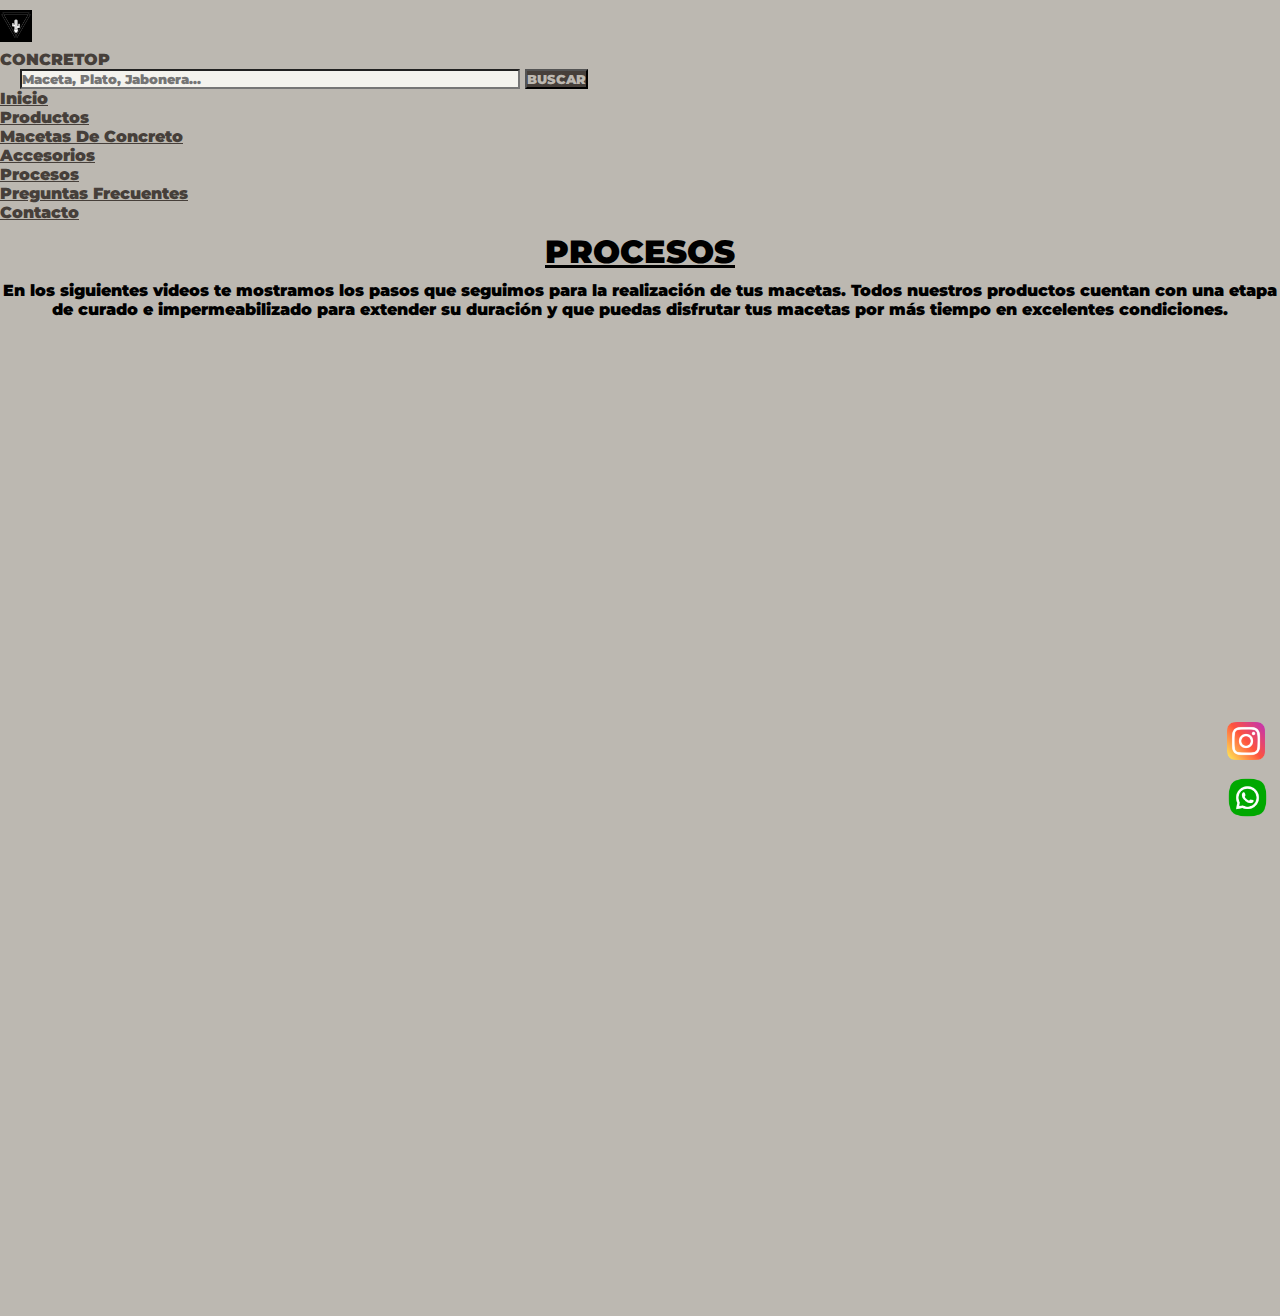
<file: process.html>
<!DOCTYPE html>
<html lang="es">

<head>
    <meta charset="UTF-8" />
    <meta http-equiv="X-UA-Compatible" content="IE=edge" />
    <meta name="viewport" content="width=device-width, initial-scale=1.0" />
    <meta name="description" content="Concretop, tienda online con las mejores macetas de concreto" />
    <link rel="icon" href="img/logoConcretop.png" />
    <title>Concretop - Procesos</title>
    <!-- Links AOS y Bootstrap -->
    <link href="https://unpkg.com/aos@2.3.1/dist/aos.css" rel="stylesheet" />
    <!-- CSS only -->
    <link href="https://cdn.jsdelivr.net/npm/bootstrap@5.2.2/dist/css/bootstrap.min.css" rel="stylesheet"
        integrity="sha384-Zenh87qX5JnK2Jl0vWa8Ck2rdkQ2Bzep5IDxbcnCeuOxjzrPF/et3URy9Bv1WTRi" crossorigin="anonymous" />
    <link rel="stylesheet" href="css/style.css" />
    <style>
        @import url("https://fonts.googleapis.com/css2?family=Montserrat&family=Roboto:wght@100&display=swap");
    </style>
</head>

<body>
    <!-- Navigation Bar Top -->
    <nav class="navbar top">
        <div class="container-fluid">
            <a href="index.html"><img class="logoPrincipal" src="img/logoConcretop.png" alt="Logo"></a>
            <p class="navbar-brand">CONCRETOP</p>
            <form class="d-flex" role="search">
                <input class="form-control me-2" type="search" placeholder="Maceta, Plato, Jabonera..."
                    aria-label="Search" />
                <button class="btn btn-outline-success" type="submit">BUSCAR</button>
            </form>
        </div>
    </nav>

    <!-- Navigation Bar -->
    <main class="container"></main>
    <nav class="navbar fixed-bottom navbar-expand-sm navbar-dark">
        <div class="container-fluid">
            <div class="collapse navbar-collapse" id="navbarCollapse">
                <ul class="navbar-nav">
                    <li class="nav-item">
                        <a class="nav-link" aria-current="page" href="index.html">Inicio</a>
                    </li>
                    <li class="nav-item dropup">
                        <a class="nav-link dropdown-toggle" href="products.html" data-bs-toggle="dropdown"
                            aria-expanded="false">Productos</a>
                        <ul class="dropdown-menu">
                            <li>
                                <a class="dropdown-item" href="pots.html">Macetas De Concreto</a>
                            </li>
                            <li>
                                <a class="dropdown-item" href="accesories.html">Accesorios</a>
                            </li>
                        </ul>
                    </li>
                    <li class="nav-item">
                        <a class="nav-link" href="process.html">Procesos</a>
                    </li>
                    <li class="nav-item">
                        <a class="nav-link" href="faq.html">Preguntas Frecuentes</a>
                    </li>
                    <li class="nav-item">
                        <a class="nav-link" href="contact.html">Contacto</a>
                    </li>
                </ul>
            </div>
        </div>
    </nav>

    <!-- Navigation Bar Mobile -->
    <ul class="nav flex-column fixed-bottom">
        <li class="nav-item">
            <a class="nav-link" aria-current="page" href="index.html">Inicio</a>
        </li>
        <li class="nav-item">
            <a class="nav-link" href="process.html">Procesos</a>
        </li>
        <li class="nav-item">
            <a class="nav-link" href="pots.html">Macetas De Concreto</a>
        </li>
        <li class="nav-item">
            <a class="nav-link" href="accesories.html">Accesorios</a>
        </li>
        <li class="nav-item">
            <a class="nav-link" href="faq.html">Preguntas Frecuentes</a>
        </li>
        <li class="nav-item">
            <a class="nav-link" href="contact.html">Contacto</a>
        </li>
    </ul>

    <!-- Titles -->
    <div class="titles">
        <h1>PROCESOS</h1>
        <h2></h2>
    </div>
    <div>
        <p class="videoExplanation">
            En los siguientes videos te mostramos los pasos que seguimos para la
            realización de tus macetas. Todos nuestros productos cuentan con una
            etapa de curado e impermeabilizado para extender su duración y que
            puedas disfrutar tus macetas por más tiempo en excelentes condiciones.
        </p>
        <br />
    </div>

    <!-- Video Links-->
    <div style="text-align: center">
        <iframe class="video" width="750" height="400" src="https://www.youtube.com/embed/FNgHfQqGIMM"
            title="YouTube video player" frameborder="0"
            allow="accelerometer; autoplay; clipboard-write; encrypted-media; gyroscope; picture-in-picture"
            allowfullscreen></iframe>
    </div>
    <div style="text-align: center">
        <iframe class="video lastVideo" width="750" height="400" src="https://www.youtube.com/embed/brmM7IQIqTg"
            title="YouTube video player" frameborder="0"
            allow="accelerometer; autoplay; clipboard-write; encrypted-media; gyroscope; picture-in-picture"
            allowfullscreen></iframe>
    </div>

    <!-- WhatsApp & Instagram Link -->
    <div class="botonWhatsApp">
        <a href="https://api.whatsapp.com/send?phone=+5401134098947" target="_blank"><img data-aos="flip-up"
                src="img/logoWhatsapp.png" alt="Link a WhatsApp" /></a>
    </div>
    <div class="botonInstagram">
        <a href="https://www.instagram.com/concre_top/" target="_blank"><img data-aos="flip-up"
                src="img/logoInstagram.png" alt="Link a Instagram" /></a>
    </div>

    <!-- Links AOS y Bootstrap -->
    <script src="https://unpkg.com/aos@2.3.1/dist/aos.js"></script>
    <script>
        AOS.init();
    </script>
    <script src="https://cdn.jsdelivr.net/npm/bootstrap@5.2.2/dist/js/bootstrap.bundle.min.js"
        integrity="sha384-OERcA2EqjJCMA+/3y+gxIOqMEjwtxJY7qPCqsdltbNJuaOe923+mo//f6V8Qbsw3"
        crossorigin="anonymous"></script>
</body>

</html>
</file>
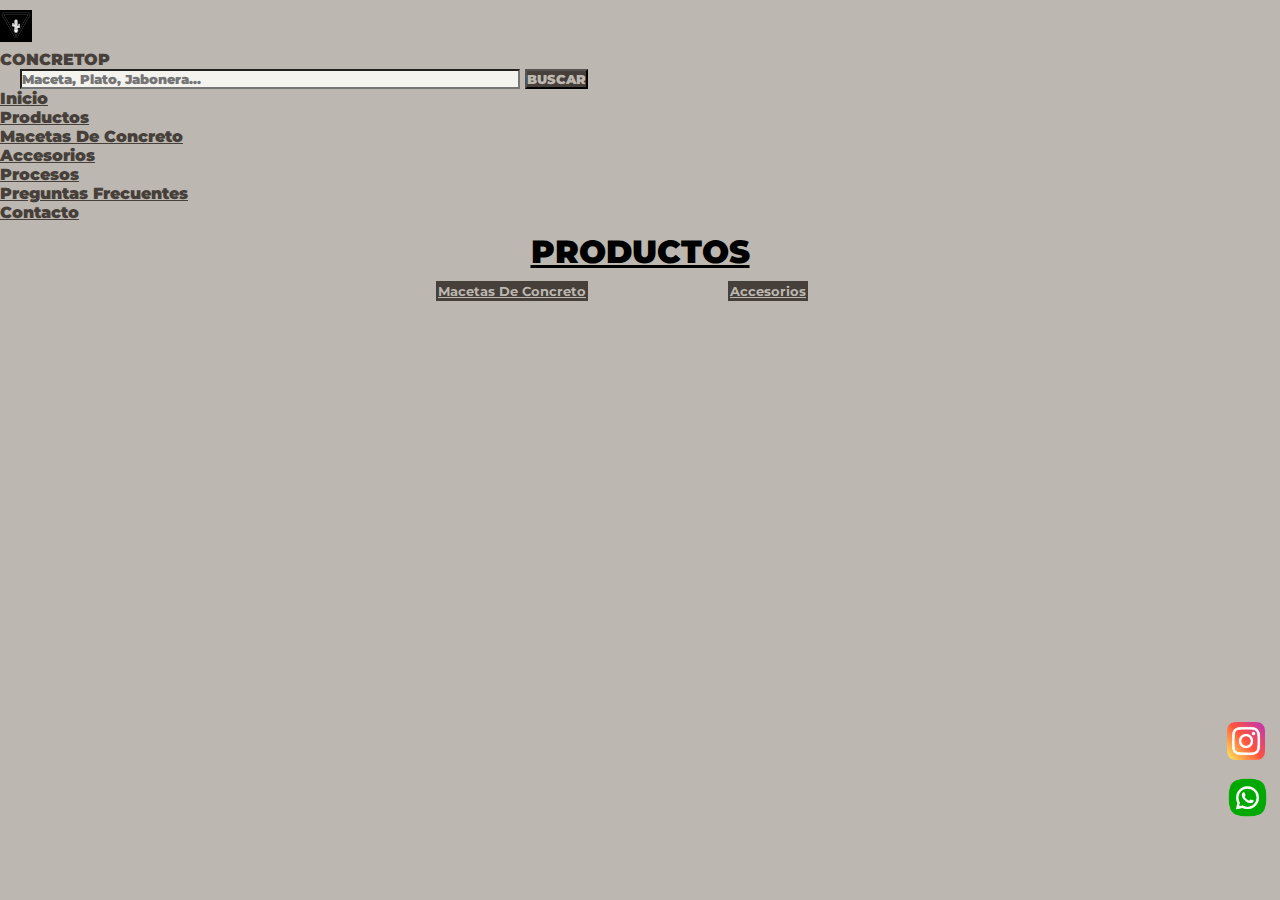
<file: products.html>
<!DOCTYPE html>
<html lang="es">

<head>
    <meta charset="UTF-8" />
    <meta http-equiv="X-UA-Compatible" content="IE=edge" />
    <meta name="viewport" content="width=device-width, initial-scale=1.0" />
    <meta name="description" content="Concretop, tienda online con las mejores macetas de concreto" />
    <link rel="icon" href="img/logoConcretop.png" />
    <title>Concretop - Productos</title>
    <!-- Links AOS y Bootstrap -->
    <link href="https://unpkg.com/aos@2.3.1/dist/aos.css" rel="stylesheet" />
    <!-- CSS only -->
    <link href="https://cdn.jsdelivr.net/npm/bootstrap@5.2.2/dist/css/bootstrap.min.css" rel="stylesheet"
        integrity="sha384-Zenh87qX5JnK2Jl0vWa8Ck2rdkQ2Bzep5IDxbcnCeuOxjzrPF/et3URy9Bv1WTRi" crossorigin="anonymous" />
    <link rel="stylesheet" href="css/style.css" />
    <style>
        @import url("https://fonts.googleapis.com/css2?family=Montserrat&family=Roboto:wght@100&display=swap");
    </style>
</head>

<body>
    <!-- Navigation Bar Top -->
    <nav class="navbar top">
        <div class="container-fluid">
            <a href="index.html"><img class="logoPrincipal" src="img/logoConcretop.png" alt="Logo"></a>
            <p class="navbar-brand">CONCRETOP</p>
            <form class="d-flex" role="search">
                <input class="form-control me-2" type="search" placeholder="Maceta, Plato, Jabonera..."
                    aria-label="Search" />
                <button class="btn btn-outline-success" type="submit">BUSCAR</button>
            </form>
        </div>
    </nav>

    <!-- Navigation Bar -->
    <main class="container"></main>
    <nav class="navbar fixed-bottom navbar-expand-sm navbar-dark">
        <div class="container-fluid">
            <div class="collapse navbar-collapse" id="navbarCollapse">
                <ul class="navbar-nav">
                    <li class="nav-item">
                        <a class="nav-link" aria-current="page" href="index.html">Inicio</a>
                    </li>
                    <li class="nav-item dropup">
                        <a class="nav-link dropdown-toggle" href="products.html" data-bs-toggle="dropdown"
                            aria-expanded="false">Productos</a>
                        <ul class="dropdown-menu">
                            <li>
                                <a class="dropdown-item" href="pots.html">Macetas De Concreto</a>
                            </li>
                            <li>
                                <a class="dropdown-item" href="accesories.html">Accesorios</a>
                            </li>
                        </ul>
                    </li>
                    <li class="nav-item">
                        <a class="nav-link" href="process.html">Procesos</a>
                    </li>
                    <li class="nav-item">
                        <a class="nav-link" href="faq.html">Preguntas Frecuentes</a>
                    </li>
                    <li class="nav-item">
                        <a class="nav-link" href="contact.html">Contacto</a>
                    </li>
                </ul>
            </div>
        </div>
    </nav>
    <!-- Titles -->
    <div class="titles">
        <h1>PRODUCTOS</h1>
        <h2></h2>
    </div>
    <!-- Cards -->
    <div class="rowProducts">
        <div class="col-xl-3 col-md-6 col-sm-12" style="width: 16rem">
            <div>
                <a href="pots.html" class="btn btn-primary">Macetas De Concreto</a>
            </div>
        </div>
        <div class="col-xl-3 col-md-6 col-sm-12" style="width: 16rem">
            <div>
                <a href="accesories.html" class="btn btn-primary">Accesorios</a>
            </div>
        </div>
    </div>

    <!-- WhatsApp & Instagram Link -->
    <div class="botonWhatsApp">
        <a href="https://api.whatsapp.com/send?phone=+5401134098947" target="_blank"><img data-aos="flip-up"
                src="img/logoWhatsapp.png" alt="Link a WhatsApp" /></a>
    </div>
    <div class="botonInstagram">
        <a href="https://www.instagram.com/concre_top/" target="_blank"><img data-aos="flip-up"
                src="img/logoInstagram.png" alt="Link a Instagram" /></a>
    </div>

    <!-- Links AOS y Bootstrap -->
    <script src="https://unpkg.com/aos@2.3.1/dist/aos.js"></script>
    <script>
        AOS.init();
    </script>
    <script src="https://cdn.jsdelivr.net/npm/bootstrap@5.2.2/dist/js/bootstrap.bundle.min.js"
        integrity="sha384-OERcA2EqjJCMA+/3y+gxIOqMEjwtxJY7qPCqsdltbNJuaOe923+mo//f6V8Qbsw3"
        crossorigin="anonymous"></script>
</body>

</html>
</file>
<file: css/style.css>
* {
  margin: 0;
  padding: 0;
  background-color: #bcb8b1;
  font-family: "Montserrat", sans-serif;
  font-weight: bolder;
}

.video {
  margin: 30px;
  border-color: #463f3a;
}

.botonWhatsApp img {
  width: 45px;
  position: fixed;
  bottom: 80px;
  right: 10px;
  background: none;
}

.botonInstagram img {
  width: 38px;
  position: fixed;
  bottom: 140px;
  right: 15px;
  background: none;
}

.carousel-item {
  opacity: 65%;
}

.navbar-brand {
  color: #463f3a;
  font-weight: bolder;
}

.container-fluid a {
  color: #463f3a;
}

.dropdown-menu {
  background-color: #bcb8b1;
}

.card {
  margin: 10px;
  padding: 1rem;
  margin-bottom: 5rem;
  background-color: #bcb8b1;
  border: 2px solid #463f3a;
  justify-content: center;
  align-items: center;
  text-align: center;
  font-size: medium;
  opacity: 70%;
}
.card:hover {
  border: 5px solid #463f3a;
  justify-content: center;
  align-items: center;
  text-align: center;
  font-size: small;
  opacity: 100%;
}

.card-title {
  font-weight: bolder;
}

.logoPrincipal {
  width: 2rem;
  height: 2rem;
}

.btn-primary {
  background-color: #463f3a;
  border: 2px solid #463f3a;
  font-weight: bold;
  color: #bcb8b1;
}
.btn-primary:hover {
  background-color: #8a817c;
  border: 2px solid #8a817c;
  font-weight: bold;
  color: #f4f3ee;
}

.row {
  display: flex;
  justify-content: center;
  text-align: center;
}

.rowProducts {
  display: flex;
  align-items: center;
  justify-content: center;
  text-align: center;
}

.top {
  padding: 0;
  padding-top: 10px;
}
.top button {
  font-weight: bolder;
  font-size: small;
  color: #bcb8b1;
  background-color: #463f3a;
}
.top a {
  font-size: 200%;
  text-decoration: solid underline;
}

.titles {
  padding-top: 10px;
  padding-bottom: 10px;
  text-decoration: underline;
  text-align: center;
  font-weight: bolder;
}

.faqForm {
  overflow: hidden;
  padding-left: 20px;
  padding-bottom: 10px;
}
.faqForm h3 {
  text-decoration: underline;
  font-size: smaller;
}

.form-control {
  background-color: #f4f3ee;
}

.faqbtn {
  margin: 2rem;
  margin-bottom: 4rem;
}

.lastVideo {
  margin-bottom: 5rem;
}

.index h1 {
  position: fixed;
  top: 20px;
  left: 10px;
  background: none;
  animation-name: text;
  animation-duration: 5s;
}
.index h2 {
  position: fixed;
  top: 60px;
  left: 10px;
  background: none;
  text-decoration: underline;
  animation-name: text;
  animation-duration: 10s;
}

h3 {
  font-size: medium;
}

h4 {
  margin: 0%;
  padding-left: 20px;
}

.flex-column a {
  color: #463f3a;
  font-size: smaller;
  padding: 0;
}

.form-control {
  margin-left: 20px;
  width: 500px;
  font-size: smaller;
}

.form-label {
  margin-left: 20px;
  font-size: smaller;
}

.form-check {
  margin-left: 20px;
  font-size: 10px;
}

.btn-primary {
  font-size: smaller;
}

.contactButton {
  margin-left: 20px;
}

.videoExplanation {
  text-align: center;
  background-color: #bcb8b1;
}

@keyframes text {
  0% {
    opacity: 0%;
  }
  100% {
    opacity: 100%;
  }
}
@media (max-width: 600px) {
  .carousel,
.navbar {
    display: none;
  }
  .botonWhatsApp img {
    width: 45px;
    position: fixed;
    top: 17px;
    right: 10px;
    background: none;
  }
  .botonInstagram img {
    width: 38px;
    position: fixed;
    top: 20px;
    right: 60px;
    background: none;
  }
  .video {
    width: 75%;
    height: 75%;
  }
  .form-control {
    max-width: 20rem;
  }
}
@media (min-width: 601px) {
  .carouselMobile,
.flex-column {
    display: none;
  }
}

/*# sourceMappingURL=style.css.map */
</file>
